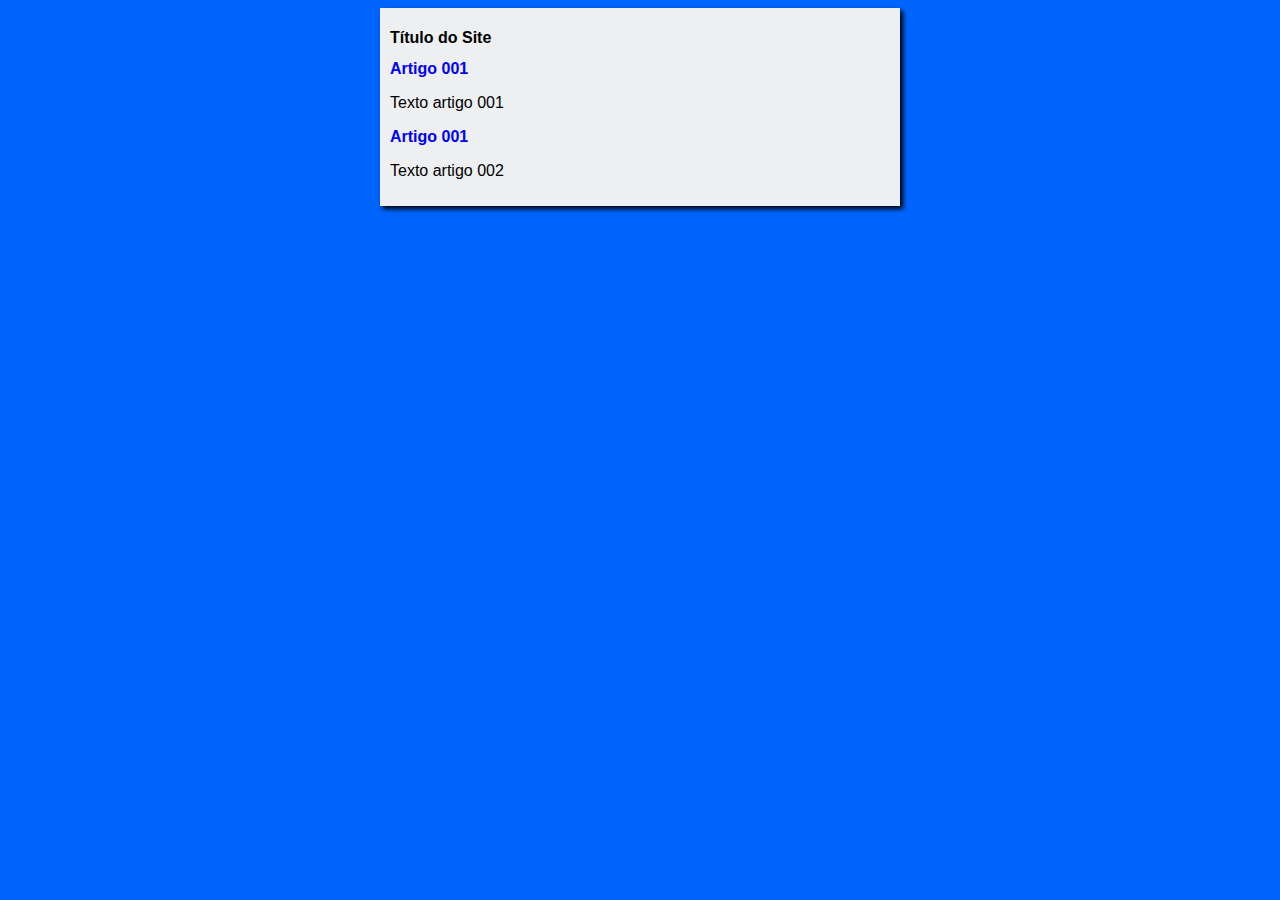
<file: index.html>
<!DOCTYPE html>
<html lang="pt-br">
<head>
    <meta charset="UTF-8">
    <meta name="viewport" content="width=device-width, initial-scale=1.0">
    <title>Curso em Vídeo</title>
    <link rel="stylesheet" href="estilos/style.css">
</head>
<body>
    <main>
        <header>
            <h1>Título do Site</h1>
        </header>
        <article>
            <h2>Artigo 001</h2>
            <p>Texto artigo 001</p>
        </article>
        <article>
            <h2>Artigo 001</h2>
            <p>Texto artigo 002</p>
        </article>
    </main>
</body>
</html>
</file>
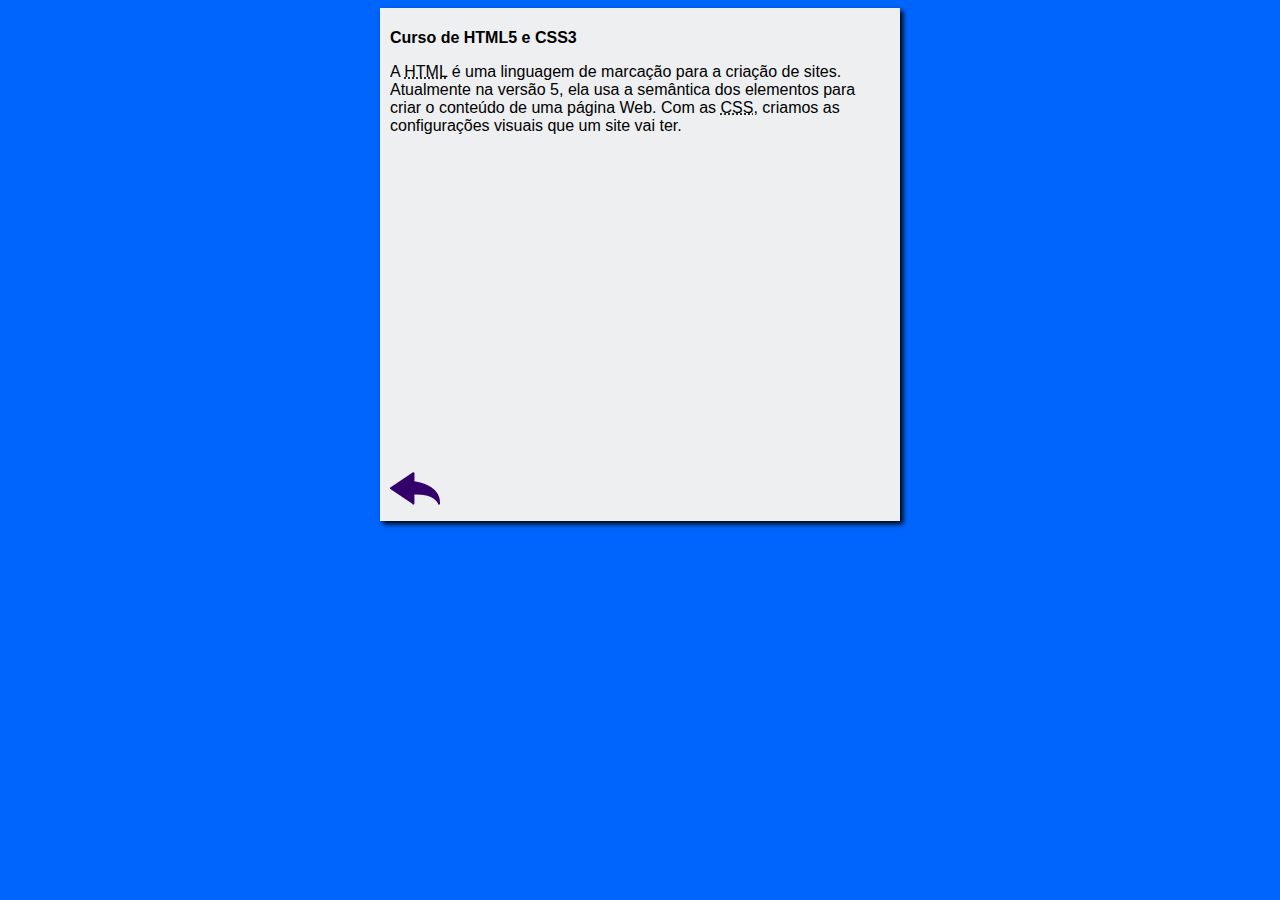
<file: curso-html.html>
<!DOCTYPE html>
<html lang="pt-br">
<head>
    <meta charset="UTF-8">
    <meta name="viewport" content="width=device-width, initial-scale=1.0">
    <title>Curso de HTML</title>
    <link rel="stylesheet" href="estilos/style.css">
</head>
<body>
    <main>
        <header>
            <h1>Curso de HTML5 e CSS3</h1>
        </header>
        <article>
            <p>A <abbr title="HyperText Markup Language">HTML</abbr> é uma linguagem de marcação para a criação de sites. Atualmente na versão 5, ela usa a semântica dos elementos para criar o conteúdo de uma página Web. Com as <abbr title="Cascading Style Sheets">CSS</abbr>, criamos as configurações visuais que um site vai ter.</p>

            <iframe width="500" height="315" src="https://www.youtube.com/embed/riSVzwlSnhw" frameborder="0" allow="accelerometer; autoplay; encrypted-media; gyroscope; picture-in-picture" allowfullscreen></iframe>

            <a href="index.html"><img src="img/btn-back.png" alt="voltar"></a>
            
        </article>
    </main>
</body>
</html>
</file>
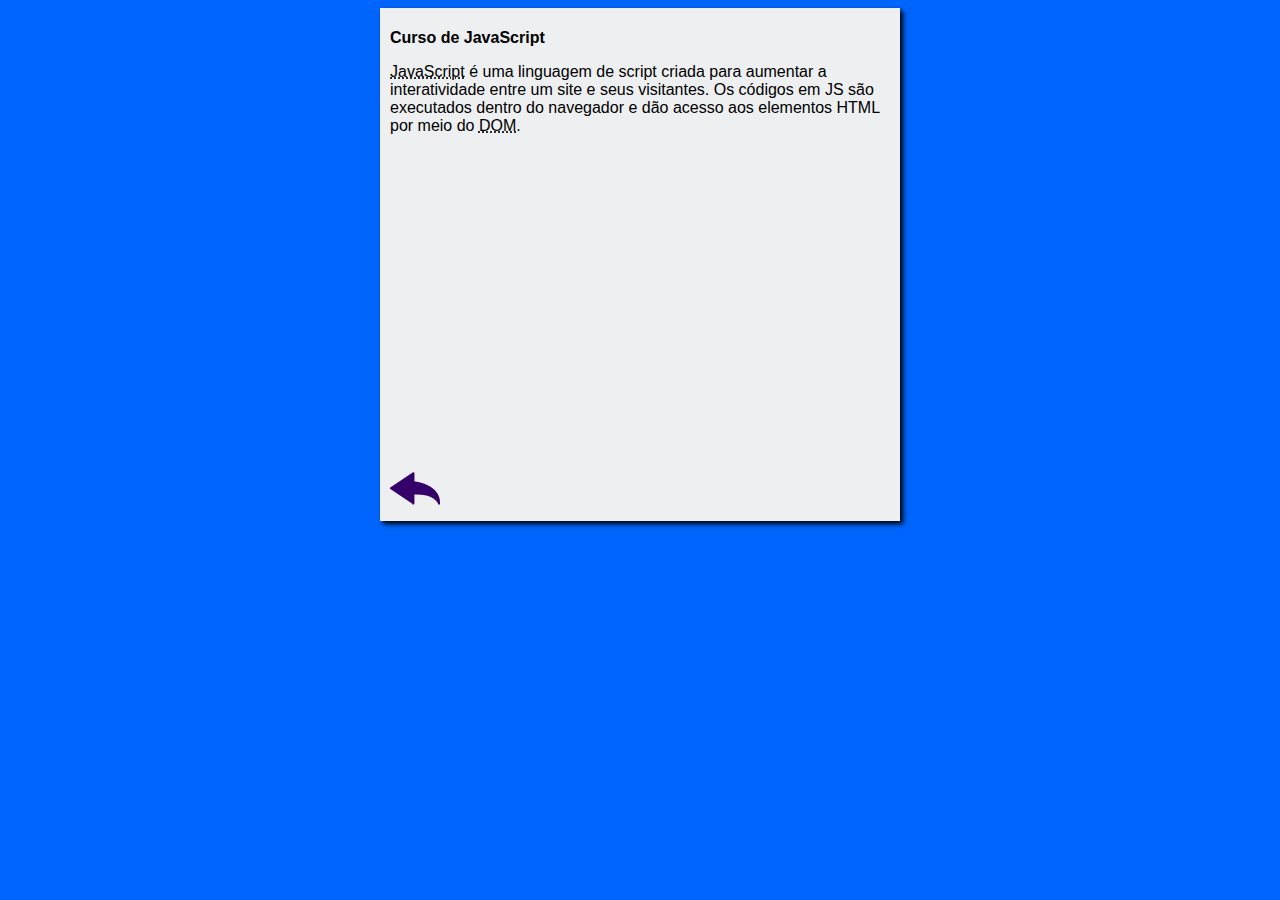
<file: cursoJs.html>
<!DOCTYPE html>
<html lang="pt-br">
<head>
    <meta charset="UTF-8">
    <meta name="viewport" content="width=device-width, initial-scale=1.0">
    <title>Curso de JavaScript</title>
    <link rel="stylesheet" href="estilos/style.css">
</head>
<body>
    <main>
        <header>
            <h1>Curso de JavaScript</h1>
        </header>
        <article>
            <p><abbr title="JavaScript">JavaScript</abbr> é uma linguagem de script criada para aumentar a interatividade entre um site e seus visitantes. Os códigos em JS são executados dentro do navegador e dão acesso aos elementos HTML por meio do <abbr title="Document Object Model">DOM</abbr>.</p>

            <iframe width="500" height="315" src="https://www.youtube.com/embed/BXqUH86F-kA" frameborder="0" allow="accelerometer; autoplay; encrypted-media; gyroscope; picture-in-picture" allowfullscreen></iframe>

            <a href="index.html"><img src="img/btn-back.png" alt="voltar"></a>
        </article>
    </main>
</body>
</html>
</file>
<file: estilos/style.css>
* {
    font-family: Arial, Helvetica, sans-serif;
    font-size: 16px;
}
body {
       background-color:rgb(0, 101, 253);
}

main {
     background-color: rgb(237, 239, 240);
     width: 500px;
     margin: auto;
     padding: 10px;
     box-shadow: 3px 3px 5px rgb(0, 0, 0);
}
img.lado{
    float: right;
}
h2 {
    color: blue;
}
</file>
